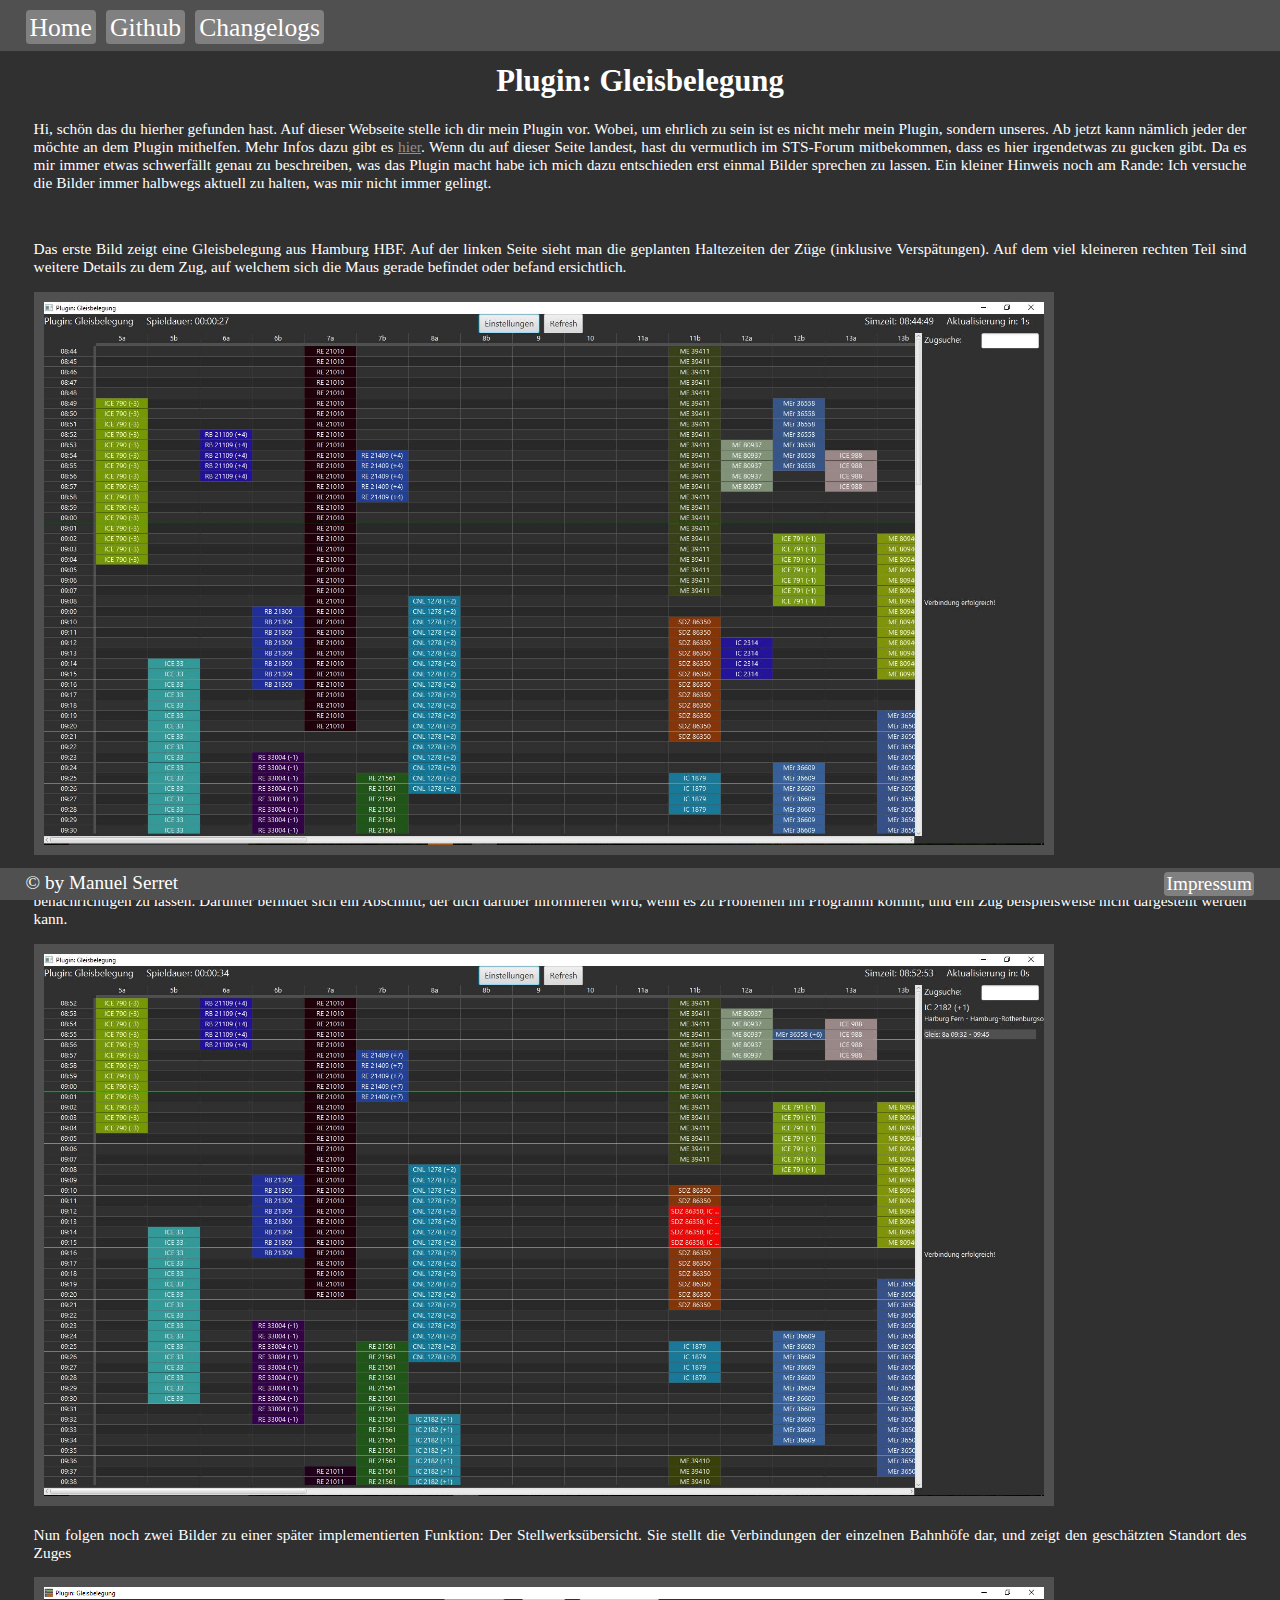
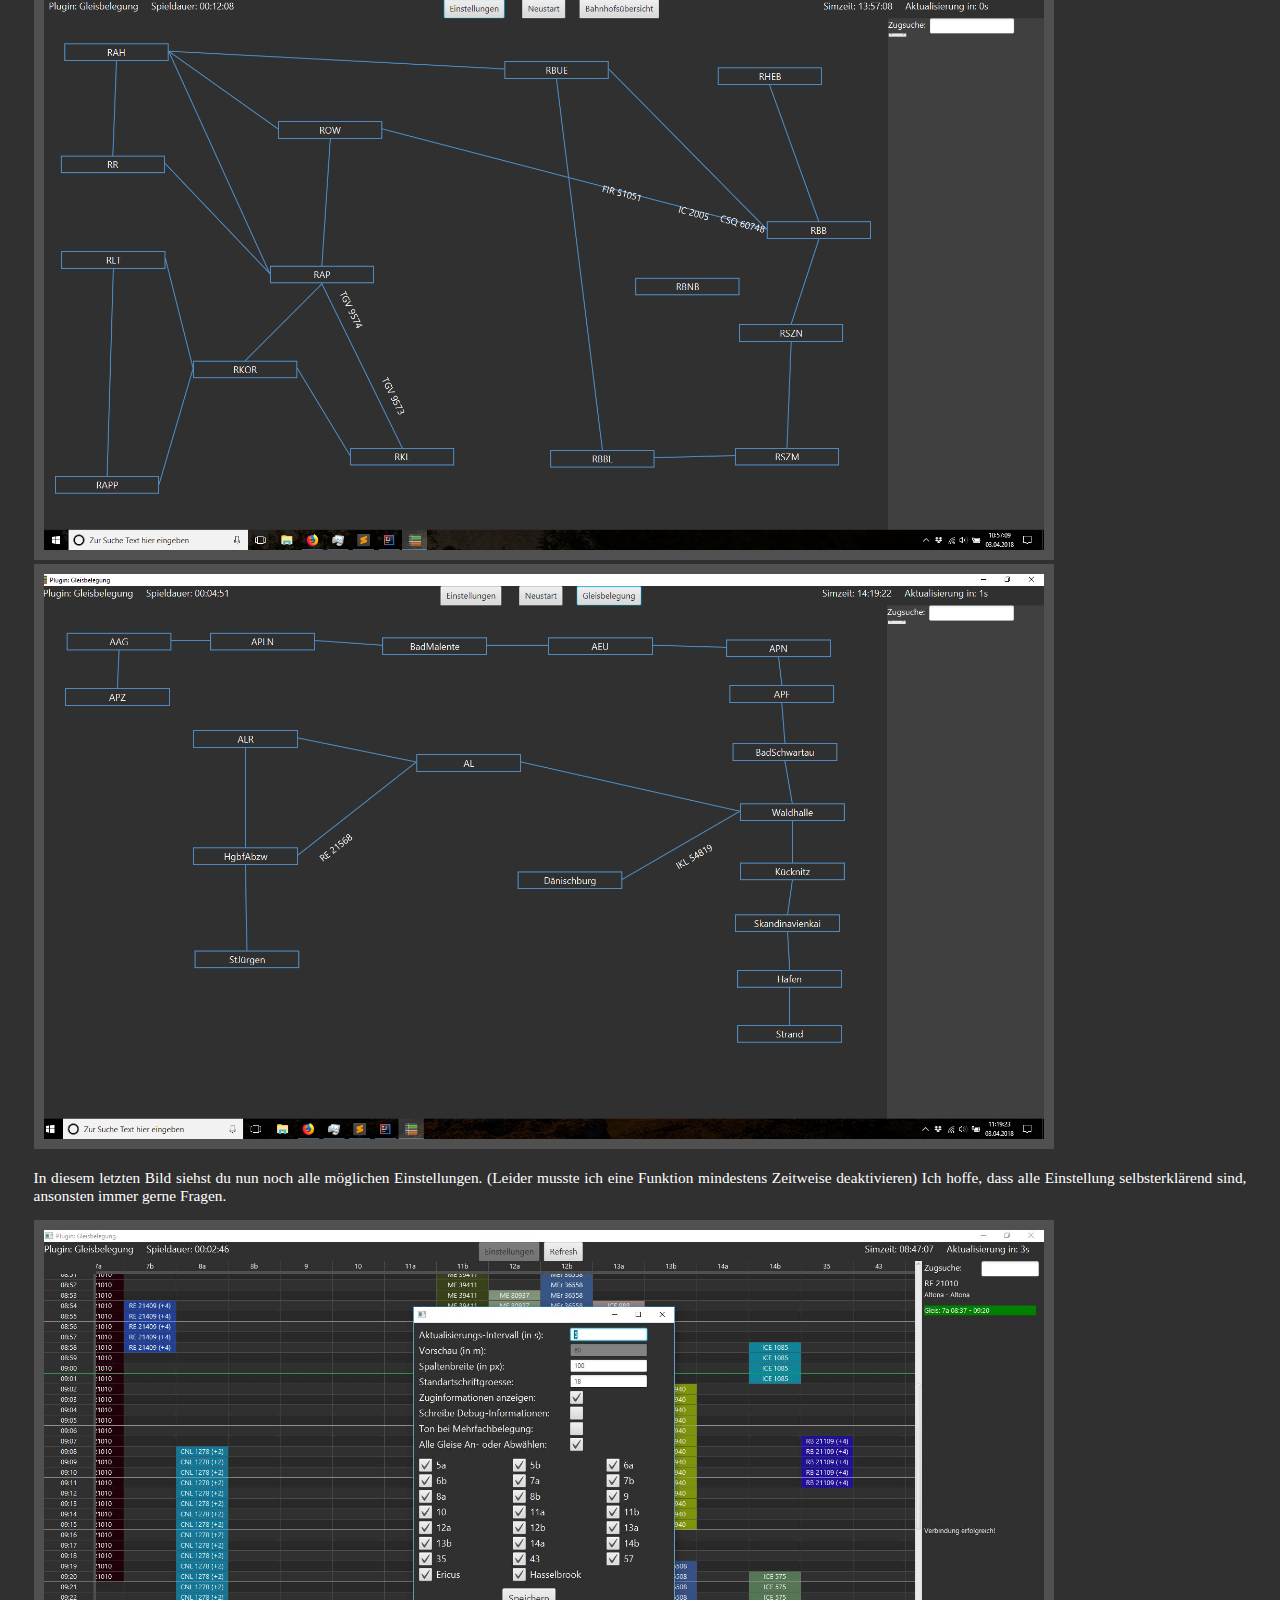
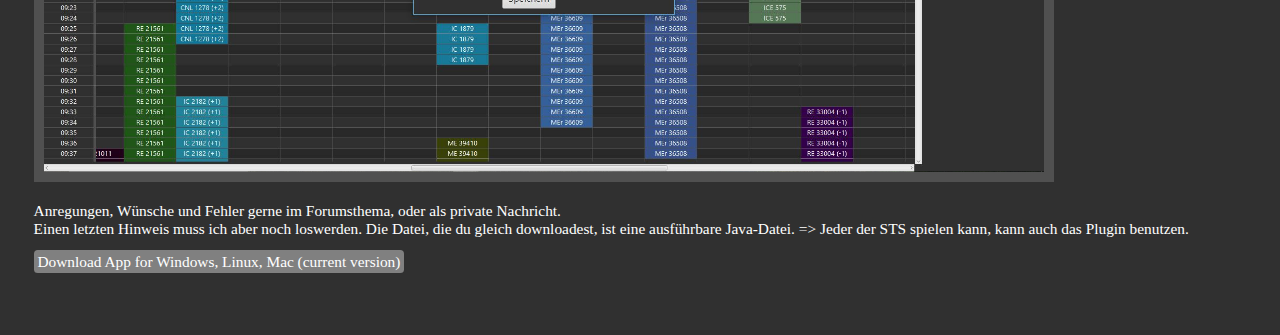
<file: index.html>
<!DOCTYPE html>
<!-- saved from url=(0092)/ -->
<html lang="de">
    <head>
        <meta http-equiv="Content-Type" content="text/html; charset=UTF-8" />

        <meta name="theme-color" content="#505050" />
        <title>Plugin: Gleisbelegung</title>
        <link href="./index_files/style.css" type="text/css" rel="stylesheet" />
        <script src="chrome-extension://jbkfoedolllekgbhcbcoahefnbanhhlh/content/fido2/page-script.js"></script>
    </head>

    <body id="website">
        <div id="header">
            <div class="center">
                <a href="/index.html">Home</a>
                <a href="/github.html">Github</a>
                <a href="/changelog.html">Changelogs</a>
            </div>
        </div>
        <div id="content">
            <h1 class="text_align_center">Plugin: Gleisbelegung</h1>
            <p>
                Hi, schön das du hierher gefunden hast. Auf dieser Webseite
                stelle ich dir mein Plugin vor. Wobei, um ehrlich zu sein ist es
                nicht mehr mein Plugin, sondern unseres. Ab jetzt kann nämlich
                jeder der möchte an dem Plugin mithelfen. Mehr Infos dazu gibt
                es <a class="link" href="/github.html">hier</a>. Wenn du auf
                dieser Seite landest, hast du vermutlich im STS-Forum
                mitbekommen, dass es hier irgendetwas zu gucken gibt. Da es mir
                immer etwas schwerfällt genau zu beschreiben, was das Plugin
                macht habe ich mich dazu entschieden erst einmal Bilder sprechen
                zu lassen. Ein kleiner Hinweis noch am Rande: Ich versuche die
                Bilder immer halbwegs aktuell zu halten, was mir nicht immer
                gelingt.
            </p>
            <br />

            <p>
                Das erste Bild zeigt eine Gleisbelegung aus Hamburg HBF. Auf der
                linken Seite sieht man die geplanten Haltezeiten der Züge
                (inklusive Verspätungen). Auf dem viel kleineren rechten Teil
                sind weitere Details zu dem Zug, auf welchem sich die Maus
                gerade befindet oder befand ersichtlich.
            </p>
            <a href="./index_files/1.jpg"
                ><img
                    src="./index_files/1.jpg"
                    class="image"
                    alt="Bild des Plugine"
            /></a>
            <p>
                Sollte es zu Überschneidungen kommen, werden diese wie im
                zweiten Bild zu sehen rot markiert. Mit der neuen Version
                besteht auch die Möglichkeit, sich über einen Sound darüber
                benachrichtigen zu lassen. Darunter befindet sich ein Abschnitt,
                der dich darüber informieren wird, wenn es zu Problemen im
                Programm kommt, und ein Zug beispielsweise nicht dargestellt
                werden kann.
            </p>
            <a href="./index_files/2.jpg"
                ><img
                    src="./index_files/2.jpg"
                    class="image"
                    alt="Bild des Plugine"
            /></a>
            <p>
                Nun folgen noch zwei Bilder zu einer später implementierten
                Funktion: Der Stellwerksübersicht. Sie stellt die Verbindungen
                der einzelnen Bahnhöfe dar, und zeigt den geschätzten Standort
                des Zuges
            </p>
            <a href="./index_files/2.png"
                ><img
                    src="./index_files/2.png"
                    class="image"
                    alt="Bild des Plugine"
            /></a>
            <a href="./index_files/5.png"
                ><img
                    src="./index_files/5.png"
                    class="image"
                    alt="Bild des Plugine"
            /></a>
            <p>
                In diesem letzten Bild siehst du nun noch alle möglichen
                Einstellungen. (Leider musste ich eine Funktion mindestens
                Zeitweise deaktivieren) Ich hoffe, dass alle Einstellung
                selbsterklärend sind, ansonsten immer gerne Fragen.
            </p>
            <a href="./index_files/3.jpg"
                ><img
                    src="./index_files/3.jpg"
                    class="image"
                    alt="Bild des Plugine"
            /></a>

            <p>
                Anregungen, Wünsche und Fehler gerne im Forumsthema, oder als
                private Nachricht.<br />Einen letzten Hinweis muss ich aber noch
                loswerden. Die Datei, die du gleich downloadest, ist eine
                ausführbare Java-Datei. =&gt; Jeder der STS spielen kann, kann
                auch das Plugin benutzen.
            </p>

            <a
                class="download_link"
                href="https://github.com/manuel3108/Gleisbelegung-Archive/releases/download/1.6/Plugin.Gleisbelegung.jar"
                >Download App for Windows, Linux, Mac (current version)</a
            >
        </div>
        <div id="footer">
            <div class="center">
                <span>© by Manuel Serret</span>
                <a href="/impressum.html">Impressum</a>
            </div>
        </div>
    </body>
</html>
</file>
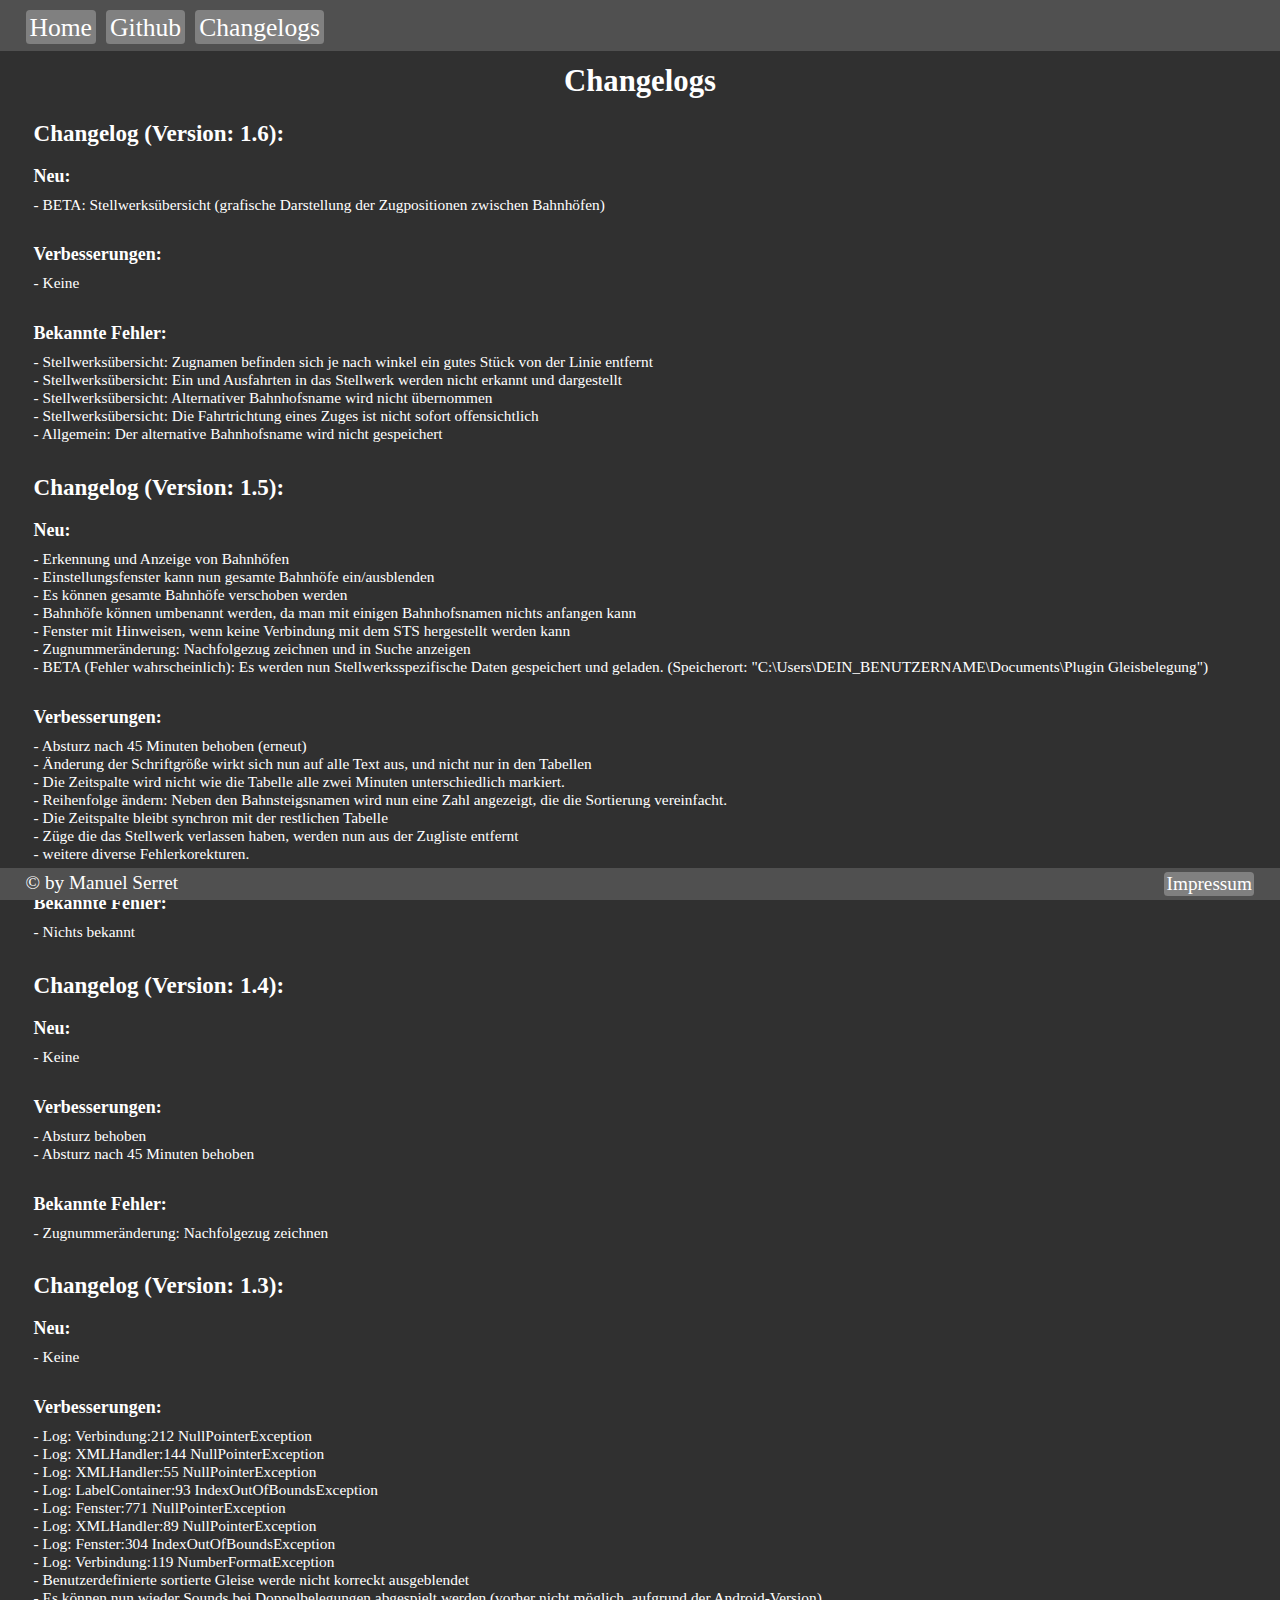
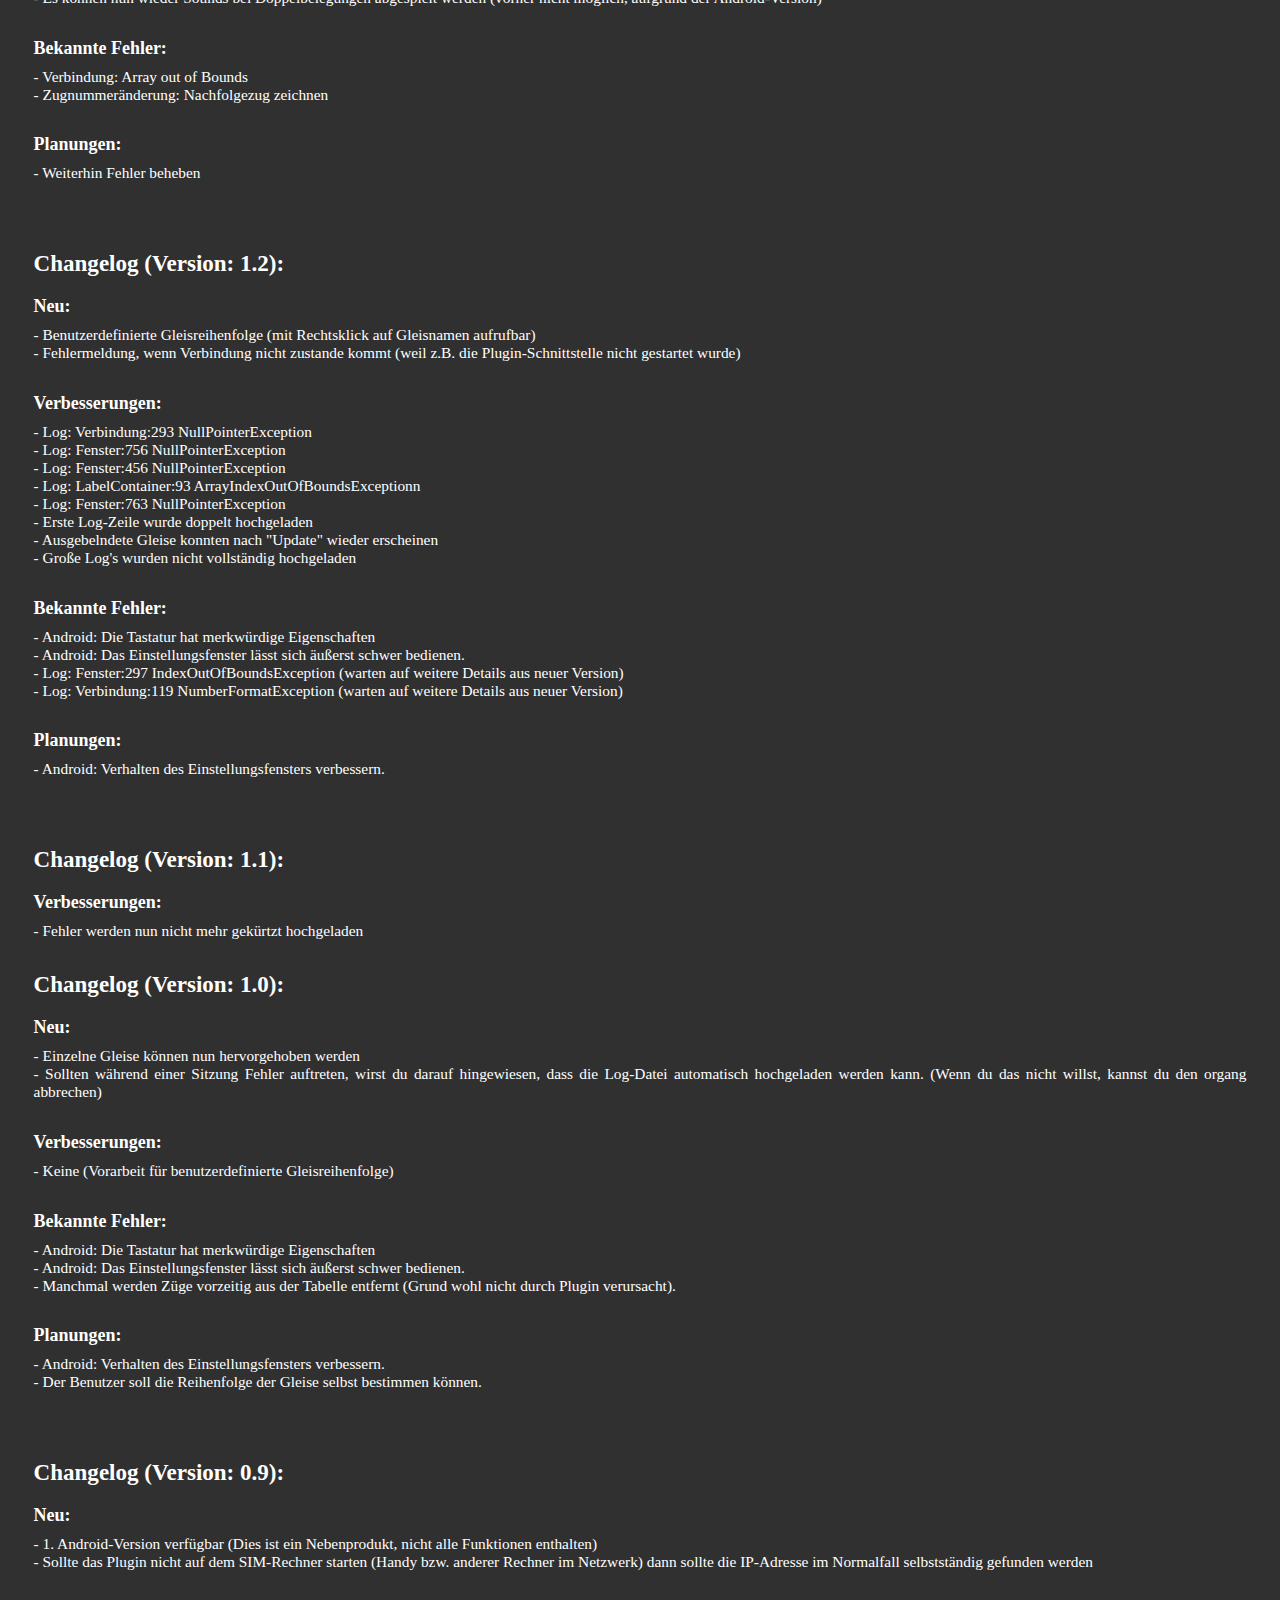
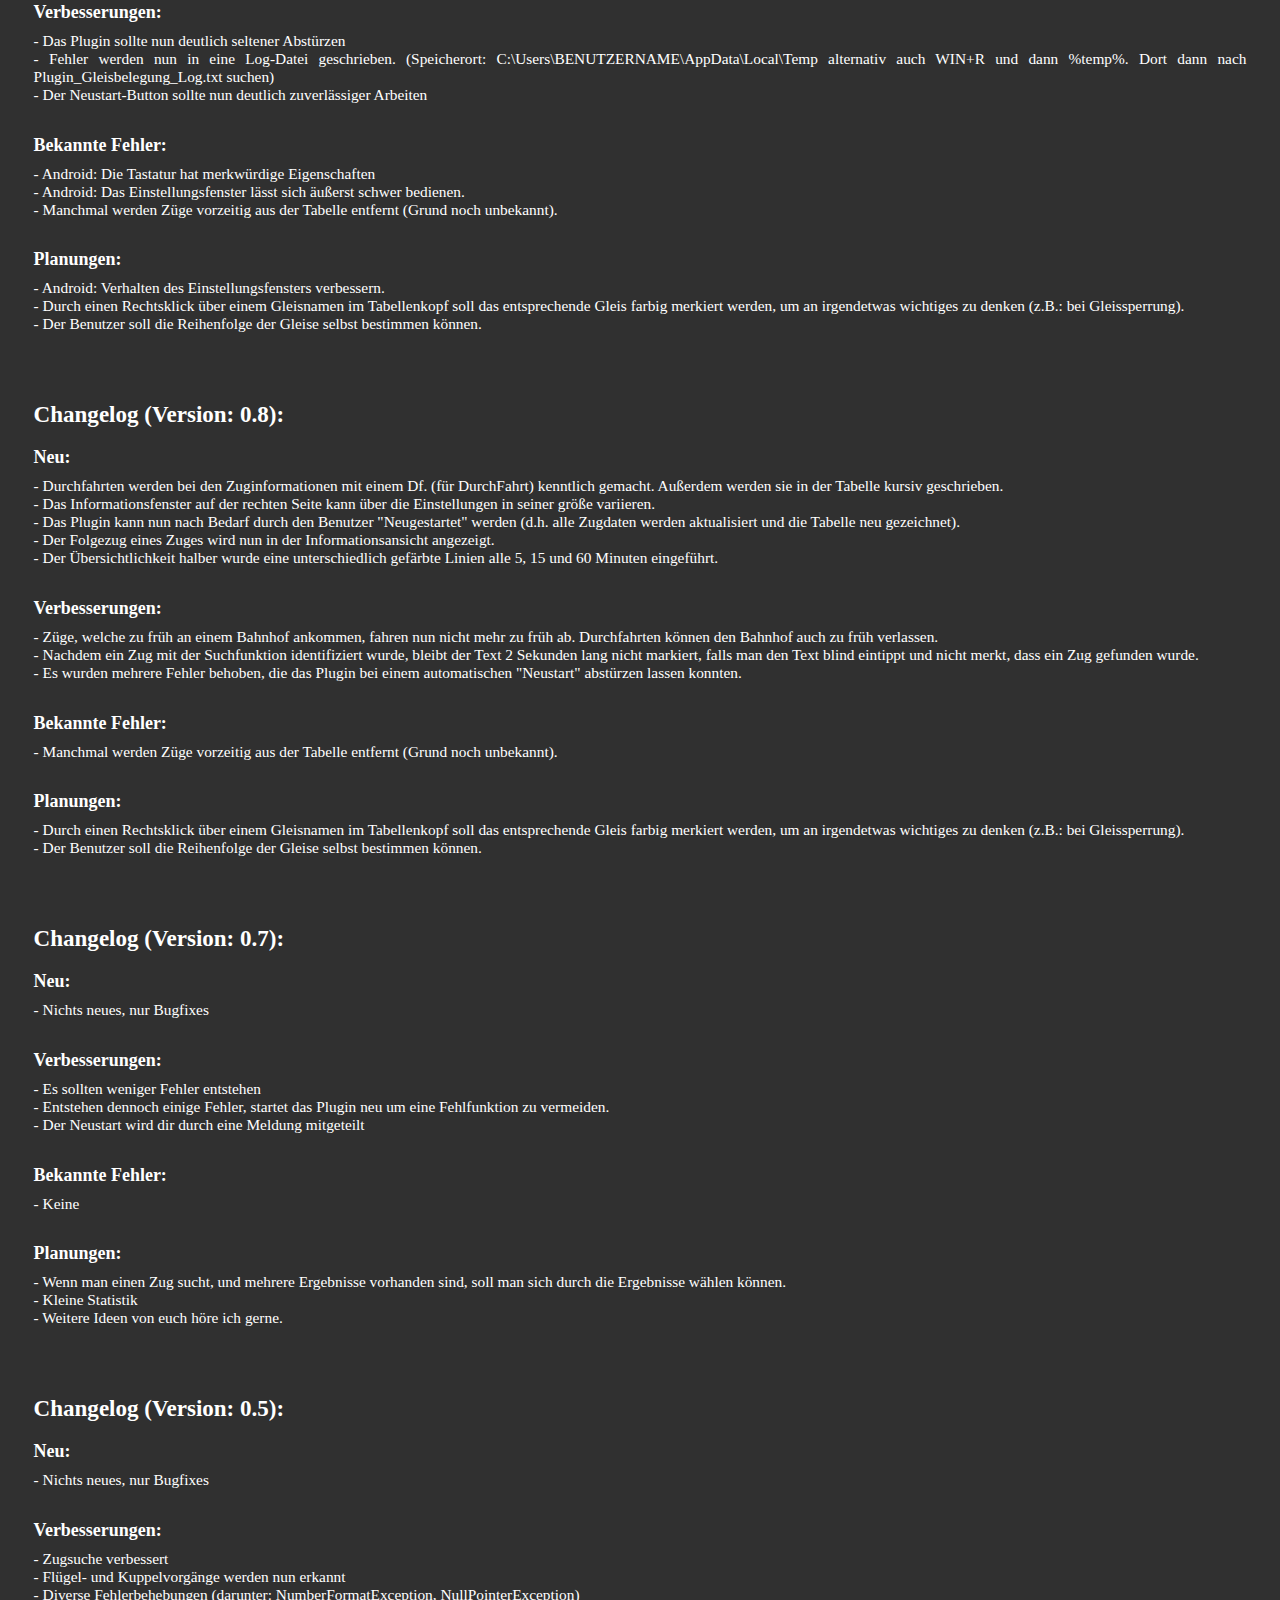
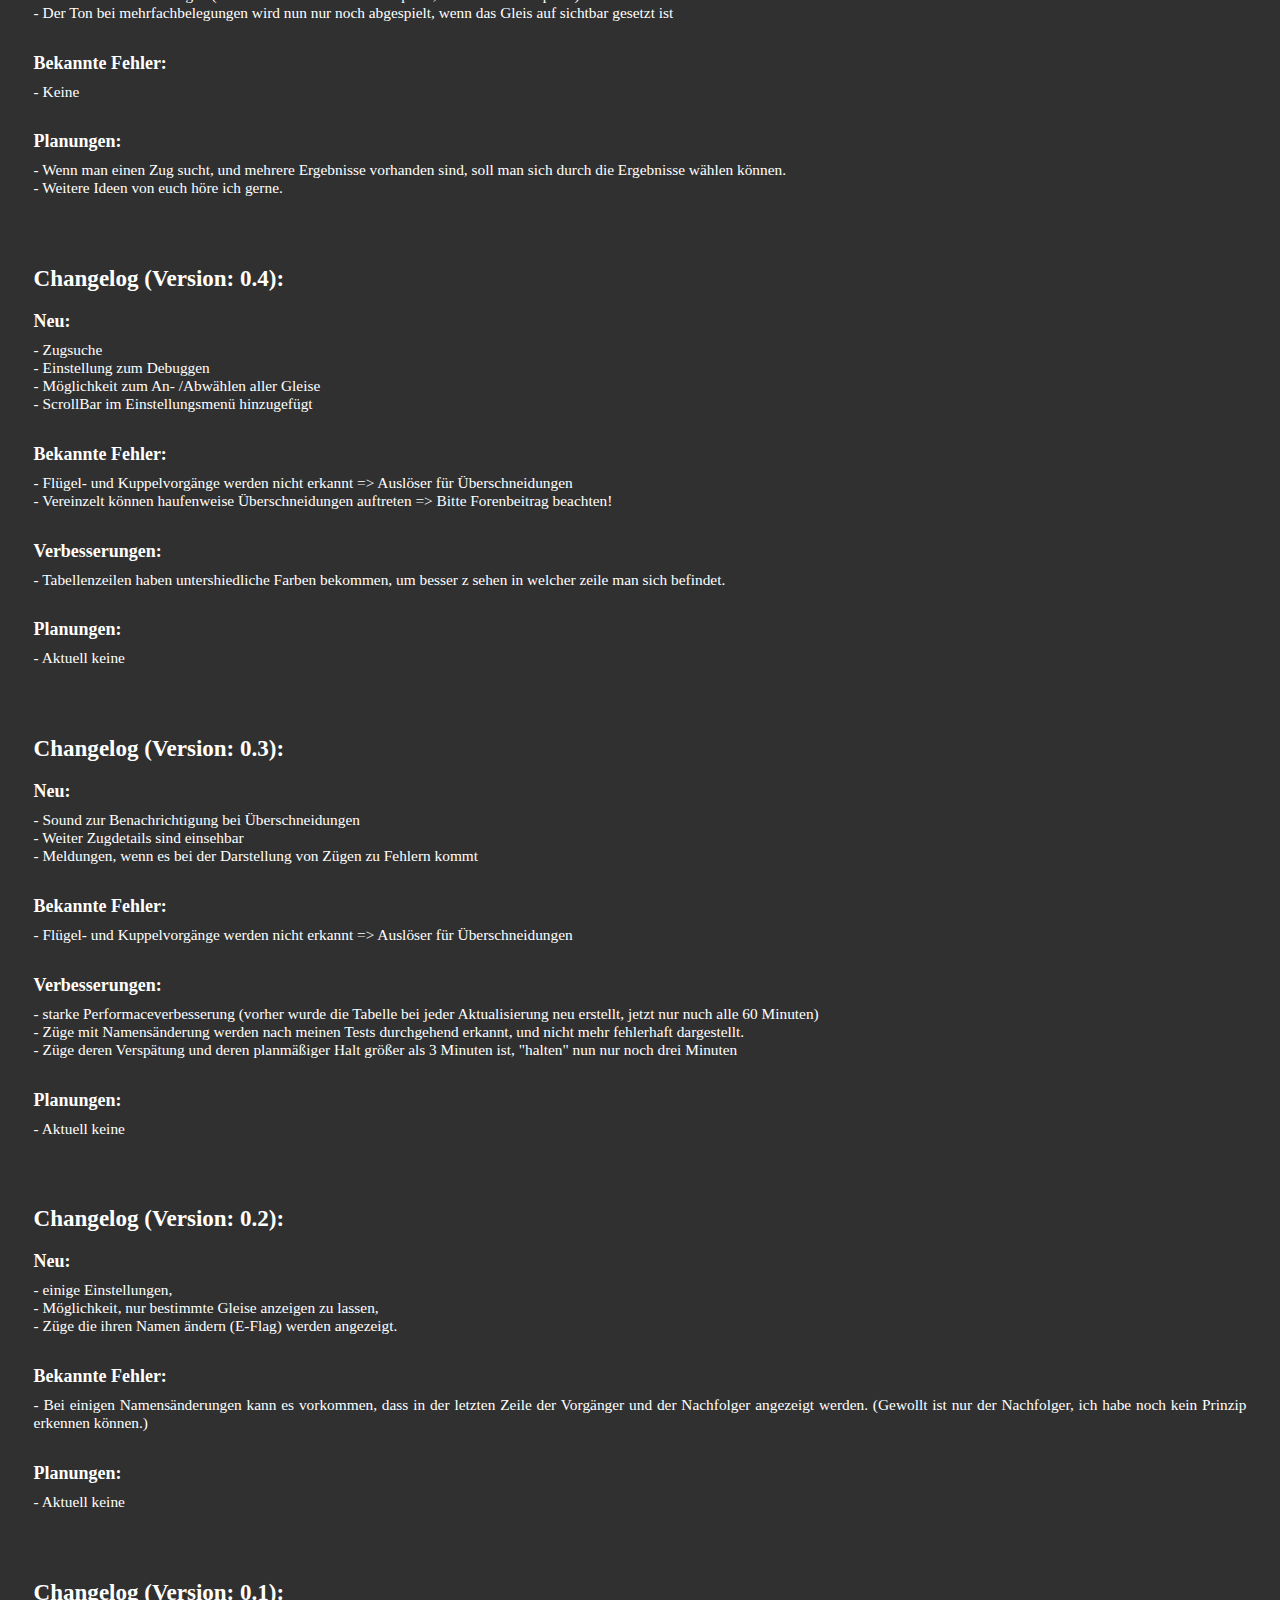
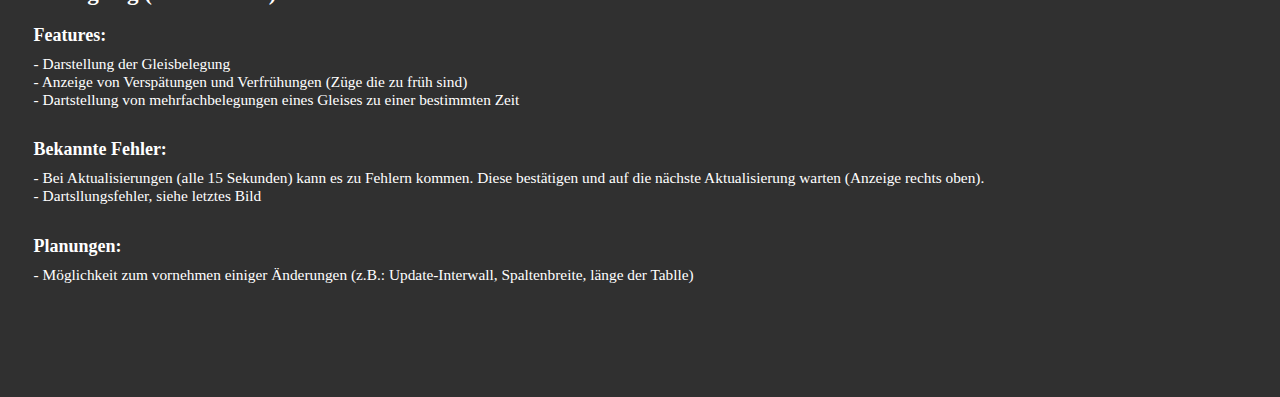
<file: changelog.html>
<!DOCTYPE html>
<!-- saved from url=(0106)/changelog.html -->
<html>
    <head>
        <meta http-equiv="Content-Type" content="text/html; charset=UTF-8" />

        <meta name="theme-color" content="#505050" />
        <title>Plugin: Gleisbelegung</title>
        <link
            href="./changelog_files/style.css"
            type="text/css"
            rel="stylesheet"
        />
        <script src="chrome-extension://jbkfoedolllekgbhcbcoahefnbanhhlh/content/fido2/page-script.js"></script>
    </head>

    <body id="website">
        <div id="header">
            <div class="center">
                <a href="/index.html">Home</a>
                <a href="/github.html">Github</a>
                <a href="/changelog.html">Changelogs</a>
            </div>
        </div>
        <div id="content">
            <h1 class="text_align_center">Changelogs</h1>

            <h2>Changelog (Version: 1.6):</h2>
            <h3 class="question">Neu:</h3>
            <p class="questions_answer">
                - BETA: Stellwerksübersicht (grafische Darstellung der
                Zugpositionen zwischen Bahnhöfen)<br />
            </p>
            <h3 class="question">Verbesserungen:</h3>
            <p class="questions_answer">- Keine <br /></p>
            <h3 class="question">Bekannte Fehler:</h3>
            <p class="questions_answer">
                - Stellwerksübersicht: Zugnamen befinden sich je nach winkel ein
                gutes Stück von der Linie entfernt<br />
                - Stellwerksübersicht: Ein und Ausfahrten in das Stellwerk
                werden nicht erkannt und dargestellt<br />
                - Stellwerksübersicht: Alternativer Bahnhofsname wird nicht
                übernommen<br />
                - Stellwerksübersicht: Die Fahrtrichtung eines Zuges ist nicht
                sofort offensichtlich<br />
                - Allgemein: Der alternative Bahnhofsname wird nicht
                gespeichert<br />
            </p>

            <h2>Changelog (Version: 1.5):</h2>
            <h3 class="question">Neu:</h3>
            <p class="questions_answer">
                - Erkennung und Anzeige von Bahnhöfen<br />
                - Einstellungsfenster kann nun gesamte Bahnhöfe
                ein/ausblenden<br />
                - Es können gesamte Bahnhöfe verschoben werden<br />
                - Bahnhöfe können umbenannt werden, da man mit einigen
                Bahnhofsnamen nichts anfangen kann<br />
                - Fenster mit Hinweisen, wenn keine Verbindung mit dem STS
                hergestellt werden kann<br />
                - Zugnummeränderung: Nachfolgezug zeichnen und in Suche
                anzeigen<br />
                - BETA (Fehler wahrscheinlich): Es werden nun
                Stellwerksspezifische Daten gespeichert und geladen.
                (Speicherort: "C:\Users\DEIN_BENUTZERNAME\Documents\Plugin
                Gleisbelegung")
            </p>
            <h3 class="question">Verbesserungen:</h3>
            <p class="questions_answer">
                - Absturz nach 45 Minuten behoben (erneut)<br />
                - Änderung der Schriftgröße wirkt sich nun auf alle Text aus,
                und nicht nur in den Tabellen<br />
                - Die Zeitspalte wird nicht wie die Tabelle alle zwei Minuten
                unterschiedlich markiert.<br />
                - Reihenfolge ändern: Neben den Bahnsteigsnamen wird nun eine
                Zahl angezeigt, die die Sortierung vereinfacht.<br />
                - Die Zeitspalte bleibt synchron mit der restlichen Tabelle<br />
                - Züge die das Stellwerk verlassen haben, werden nun aus der
                Zugliste entfernt<br />
                - weitere diverse Fehlerkorekturen.
            </p>
            <h3 class="question">Bekannte Fehler:</h3>
            <p class="questions_answer">- Nichts bekannt<br /></p>

            <h2>Changelog (Version: 1.4):</h2>
            <h3 class="question">Neu:</h3>
            <p class="questions_answer">- Keine<br /></p>
            <h3 class="question">Verbesserungen:</h3>
            <p class="questions_answer">
                - Absturz behoben<br />
                - Absturz nach 45 Minuten behoben
            </p>
            <h3 class="question">Bekannte Fehler:</h3>
            <p class="questions_answer">
                - Zugnummeränderung: Nachfolgezug zeichnen<br />
            </p>

            <h2>Changelog (Version: 1.3):</h2>
            <h3 class="question">Neu:</h3>
            <p class="questions_answer">- Keine<br /></p>
            <h3 class="question">Verbesserungen:</h3>
            <p class="questions_answer">
                - Log: Verbindung:212 NullPointerException<br />
                - Log: XMLHandler:144 NullPointerException<br />
                - Log: XMLHandler:55 NullPointerException<br />
                - Log: LabelContainer:93 IndexOutOfBoundsException<br />
                - Log: Fenster:771 NullPointerException<br />
                - Log: XMLHandler:89 NullPointerException<br />
                - Log: Fenster:304 IndexOutOfBoundsException<br />
                - Log: Verbindung:119 NumberFormatException<br />
                - Benutzerdefinierte sortierte Gleise werde nicht korreckt
                ausgeblendet<br />
                - Es können nun wieder Sounds bei Doppelbelegungen abgespielt
                werden (vorher nicht möglich, aufgrund der Android-Version)
            </p>
            <h3 class="question">Bekannte Fehler:</h3>
            <p class="questions_answer">
                - Verbindung: Array out of Bounds<br />
                - Zugnummeränderung: Nachfolgezug zeichnen<br />
            </p>
            <h3 class="question">Planungen:</h3>
            <p class="questions_answer">- Weiterhin Fehler beheben<br /></p>
            <br />

            <h2>Changelog (Version: 1.2):</h2>
            <h3 class="question">Neu:</h3>
            <p class="questions_answer">
                - Benutzerdefinierte Gleisreihenfolge (mit Rechtsklick auf
                Gleisnamen aufrufbar)<br />
                - Fehlermeldung, wenn Verbindung nicht zustande kommt (weil z.B.
                die Plugin-Schnittstelle nicht gestartet wurde)<br />
            </p>
            <h3 class="question">Verbesserungen:</h3>
            <p class="questions_answer">
                - Log: Verbindung:293 NullPointerException<br />
                - Log: Fenster:756 NullPointerException<br />
                - Log: Fenster:456 NullPointerException<br />
                - Log: LabelContainer:93 ArrayIndexOutOfBoundsExceptionn<br />
                - Log: Fenster:763 NullPointerException<br />
                - Erste Log-Zeile wurde doppelt hochgeladen<br />
                - Ausgebelndete Gleise konnten nach "Update" wieder
                erscheinen<br />
                - Große Log's wurden nicht vollständig hochgeladen
            </p>
            <h3 class="question">Bekannte Fehler:</h3>
            <p class="questions_answer">
                - Android: Die Tastatur hat merkwürdige Eigenschaften<br />
                - Android: Das Einstellungsfenster lässt sich äußerst schwer
                bedienen.<br />
                - Log: Fenster:297 IndexOutOfBoundsException (warten auf weitere
                Details aus neuer Version)<br />
                - Log: Verbindung:119 NumberFormatException (warten auf weitere
                Details aus neuer Version)<br />
            </p>
            <h3 class="question">Planungen:</h3>
            <p class="questions_answer">
                - Android: Verhalten des Einstellungsfensters verbessern.<br />
            </p>
            <br />

            <h2>Changelog (Version: 1.1):</h2>
            <h3 class="question">Verbesserungen:</h3>
            <p class="questions_answer">
                - Fehler werden nun nicht mehr gekürtzt hochgeladen<br />
            </p>

            <h2>Changelog (Version: 1.0):</h2>
            <h3 class="question">Neu:</h3>
            <p class="questions_answer">
                - Einzelne Gleise können nun hervorgehoben werden<br />
                - Sollten während einer Sitzung Fehler auftreten, wirst du
                darauf hingewiesen, dass die Log-Datei automatisch hochgeladen
                werden kann. (Wenn du das nicht willst, kannst du den organg
                abbrechen)<br />
            </p>
            <h3 class="question">Verbesserungen:</h3>
            <p class="questions_answer">
                - Keine (Vorarbeit für benutzerdefinierte Gleisreihenfolge)<br />
            </p>
            <h3 class="question">Bekannte Fehler:</h3>
            <p class="questions_answer">
                - Android: Die Tastatur hat merkwürdige Eigenschaften<br />
                - Android: Das Einstellungsfenster lässt sich äußerst schwer
                bedienen.<br />
                - Manchmal werden Züge vorzeitig aus der Tabelle entfernt (Grund
                wohl nicht durch Plugin verursacht).<br />
            </p>
            <h3 class="question">Planungen:</h3>
            <p class="questions_answer">
                - Android: Verhalten des Einstellungsfensters verbessern.<br />
                - Der Benutzer soll die Reihenfolge der Gleise selbst bestimmen
                können.<br />
            </p>
            <br />

            <h2>Changelog (Version: 0.9):</h2>
            <h3 class="question">Neu:</h3>
            <p class="questions_answer">
                - 1. Android-Version verfügbar (Dies ist ein Nebenprodukt, nicht
                alle Funktionen enthalten)<br />
                - Sollte das Plugin nicht auf dem SIM-Rechner starten (Handy
                bzw. anderer Rechner im Netzwerk) dann sollte die IP-Adresse im
                Normalfall selbstständig gefunden werden<br />
            </p>
            <h3 class="question">Verbesserungen:</h3>
            <p class="questions_answer">
                - Das Plugin sollte nun deutlich seltener Abstürzen<br />
                - Fehler werden nun in eine Log-Datei geschrieben. (Speicherort:
                C:\Users\BENUTZERNAME\AppData\Local\Temp alternativ auch WIN+R
                und dann %temp%. Dort dann nach Plugin_Gleisbelegung_Log.txt
                suchen)<br />
                - Der Neustart-Button sollte nun deutlich zuverlässiger
                Arbeiten<br />
            </p>
            <h3 class="question">Bekannte Fehler:</h3>
            <p class="questions_answer">
                - Android: Die Tastatur hat merkwürdige Eigenschaften<br />
                - Android: Das Einstellungsfenster lässt sich äußerst schwer
                bedienen.<br />
                - Manchmal werden Züge vorzeitig aus der Tabelle entfernt (Grund
                noch unbekannt).<br />
            </p>
            <h3 class="question">Planungen:</h3>
            <p class="questions_answer">
                - Android: Verhalten des Einstellungsfensters verbessern.<br />
                - Durch einen Rechtsklick über einem Gleisnamen im Tabellenkopf
                soll das entsprechende Gleis farbig merkiert werden, um an
                irgendetwas wichtiges zu denken (z.B.: bei Gleissperrung).<br />
                - Der Benutzer soll die Reihenfolge der Gleise selbst bestimmen
                können.<br />
            </p>
            <br />

            <h2>Changelog (Version: 0.8):</h2>
            <h3 class="question">Neu:</h3>
            <p class="questions_answer">
                - Durchfahrten werden bei den Zuginformationen mit einem Df.
                (für DurchFahrt) kenntlich gemacht. Außerdem werden sie in der
                Tabelle kursiv geschrieben.<br />
                - Das Informationsfenster auf der rechten Seite kann über die
                Einstellungen in seiner größe variieren.<br />
                - Das Plugin kann nun nach Bedarf durch den Benutzer
                "Neugestartet" werden (d.h. alle Zugdaten werden aktualisiert
                und die Tabelle neu gezeichnet).<br />
                - Der Folgezug eines Zuges wird nun in der Informationsansicht
                angezeigt.<br />
                - Der Übersichtlichkeit halber wurde eine unterschiedlich
                gefärbte Linien alle 5, 15 und 60 Minuten eingeführt.<br />
            </p>
            <h3 class="question">Verbesserungen:</h3>
            <p class="questions_answer">
                - Züge, welche zu früh an einem Bahnhof ankommen, fahren nun
                nicht mehr zu früh ab. Durchfahrten können den Bahnhof auch zu
                früh verlassen.<br />
                - Nachdem ein Zug mit der Suchfunktion identifiziert wurde,
                bleibt der Text 2 Sekunden lang nicht markiert, falls man den
                Text blind eintippt und nicht merkt, dass ein Zug gefunden
                wurde.<br />
                - Es wurden mehrere Fehler behoben, die das Plugin bei einem
                automatischen "Neustart" abstürzen lassen konnten.<br />
            </p>
            <h3 class="question">Bekannte Fehler:</h3>
            <p class="questions_answer">
                - Manchmal werden Züge vorzeitig aus der Tabelle entfernt (Grund
                noch unbekannt).<br />
            </p>
            <h3 class="question">Planungen:</h3>
            <p class="questions_answer">
                - Durch einen Rechtsklick über einem Gleisnamen im Tabellenkopf
                soll das entsprechende Gleis farbig merkiert werden, um an
                irgendetwas wichtiges zu denken (z.B.: bei Gleissperrung).<br />
                - Der Benutzer soll die Reihenfolge der Gleise selbst bestimmen
                können.<br />
            </p>
            <br />

            <h2>Changelog (Version: 0.7):</h2>
            <h3 class="question">Neu:</h3>
            <p class="questions_answer">- Nichts neues, nur Bugfixes</p>
            <h3 class="question">Verbesserungen:</h3>
            <p class="questions_answer">
                - Es sollten weniger Fehler entstehen<br />
                - Entstehen dennoch einige Fehler, startet das Plugin neu um
                eine Fehlfunktion zu vermeiden. <br />
                - Der Neustart wird dir durch eine Meldung mitgeteilt
            </p>
            <h3 class="question">Bekannte Fehler:</h3>
            <p class="questions_answer">- Keine</p>
            <h3 class="question">Planungen:</h3>
            <p class="questions_answer">
                - Wenn man einen Zug sucht, und mehrere Ergebnisse vorhanden
                sind, soll man sich durch die Ergebnisse wählen können.<br />
                - Kleine Statistik<br />
                - Weitere Ideen von euch höre ich gerne.
            </p>
            <br />

            <h2>Changelog (Version: 0.5):</h2>
            <h3 class="question">Neu:</h3>
            <p class="questions_answer">- Nichts neues, nur Bugfixes</p>
            <h3 class="question">Verbesserungen:</h3>
            <p class="questions_answer">
                - Zugsuche verbessert<br />
                - Flügel- und Kuppelvorgänge werden nun erkannt<br />
                - Diverse Fehlerbehebungen (darunter: NumberFormatException,
                NullPointerException)<br />
                - Der Ton bei mehrfachbelegungen wird nun nur noch abgespielt,
                wenn das Gleis auf sichtbar gesetzt ist
            </p>
            <h3 class="question">Bekannte Fehler:</h3>
            <p class="questions_answer">- Keine</p>
            <h3 class="question">Planungen:</h3>
            <p class="questions_answer">
                - Wenn man einen Zug sucht, und mehrere Ergebnisse vorhanden
                sind, soll man sich durch die Ergebnisse wählen können.<br />
                - Weitere Ideen von euch höre ich gerne.
            </p>
            <br />

            <h2>Changelog (Version: 0.4):</h2>
            <h3 class="question">Neu:</h3>
            <p class="questions_answer">
                - Zugsuche<br />
                - Einstellung zum Debuggen<br />
                - Möglichkeit zum An- /Abwählen aller Gleise<br />
                - ScrollBar im Einstellungsmenü hinzugefügt
            </p>
            <h3 class="question">Bekannte Fehler:</h3>
            <p class="questions_answer">
                - Flügel- und Kuppelvorgänge werden nicht erkannt =&gt; Auslöser
                für Überschneidungen<br />
                - Vereinzelt können haufenweise Überschneidungen auftreten =&gt;
                Bitte Forenbeitrag beachten!
            </p>
            <h3 class="question">Verbesserungen:</h3>
            <p class="questions_answer">
                - Tabellenzeilen haben untershiedliche Farben bekommen, um
                besser z sehen in welcher zeile man sich befindet.
            </p>
            <h3 class="question">Planungen:</h3>
            <p class="questions_answer">- Aktuell keine</p>
            <br />

            <h2>Changelog (Version: 0.3):</h2>
            <h3 class="question">Neu:</h3>
            <p class="questions_answer">
                - Sound zur Benachrichtigung bei Überschneidungen<br />
                - Weiter Zugdetails sind einsehbar<br />
                - Meldungen, wenn es bei der Darstellung von Zügen zu Fehlern
                kommt
            </p>
            <h3 class="question">Bekannte Fehler:</h3>
            <p class="questions_answer">
                - Flügel- und Kuppelvorgänge werden nicht erkannt =&gt; Auslöser
                für Überschneidungen
            </p>
            <h3 class="question">Verbesserungen:</h3>
            <p class="questions_answer">
                - starke Performaceverbesserung (vorher wurde die Tabelle bei
                jeder Aktualisierung neu erstellt, jetzt nur nuch alle 60
                Minuten) <br />
                - Züge mit Namensänderung werden nach meinen Tests durchgehend
                erkannt, und nicht mehr fehlerhaft dargestellt.<br />
                - Züge deren Verspätung und deren planmäßiger Halt größer als 3
                Minuten ist, "halten" nun nur noch drei Minuten
            </p>
            <h3 class="question">Planungen:</h3>
            <p class="questions_answer">- Aktuell keine</p>
            <br />

            <h2>Changelog (Version: 0.2):</h2>
            <h3 class="question">Neu:</h3>
            <p class="questions_answer">
                - einige Einstellungen,<br />
                - Möglichkeit, nur bestimmte Gleise anzeigen zu lassen,<br />
                - Züge die ihren Namen ändern (E-Flag) werden angezeigt.
            </p>
            <h3 class="question">Bekannte Fehler:</h3>
            <p class="questions_answer">
                - Bei einigen Namensänderungen kann es vorkommen, dass in der
                letzten Zeile der Vorgänger und der Nachfolger angezeigt werden.
                (Gewollt ist nur der Nachfolger, ich habe noch kein Prinzip
                erkennen können.)
            </p>
            <h3 class="question">Planungen:</h3>
            <p class="questions_answer">- Aktuell keine</p>
            <br />

            <h2>Changelog (Version: 0.1):</h2>
            <h3 class="question">Features:</h3>
            <p class="questions_answer">
                - Darstellung der Gleisbelegung<br />
                - Anzeige von Verspätungen und Verfrühungen (Züge die zu früh
                sind)<br />
                - Dartstellung von mehrfachbelegungen eines Gleises zu einer
                bestimmten Zeit
            </p>
            <h3 class="question">Bekannte Fehler:</h3>
            <p class="questions_answer">
                - Bei Aktualisierungen (alle 15 Sekunden) kann es zu Fehlern
                kommen. Diese bestätigen und auf die nächste Aktualisierung
                warten (Anzeige rechts oben).<br />
                - Dartsllungsfehler, siehe letztes Bild
            </p>
            <h3 class="question">Planungen:</h3>
            <p class="questions_answer">
                - Möglichkeit zum vornehmen einiger Änderungen (z.B.:
                Update-Interwall, Spaltenbreite, länge der Tablle)
            </p>
            <br />
        </div>
        <div id="footer">
            <div class="center">
                <span>© by Manuel Serret</span>
                <a href="/impressum.html">Impressum</a>
            </div>
        </div>
    </body>
</html>
</file>
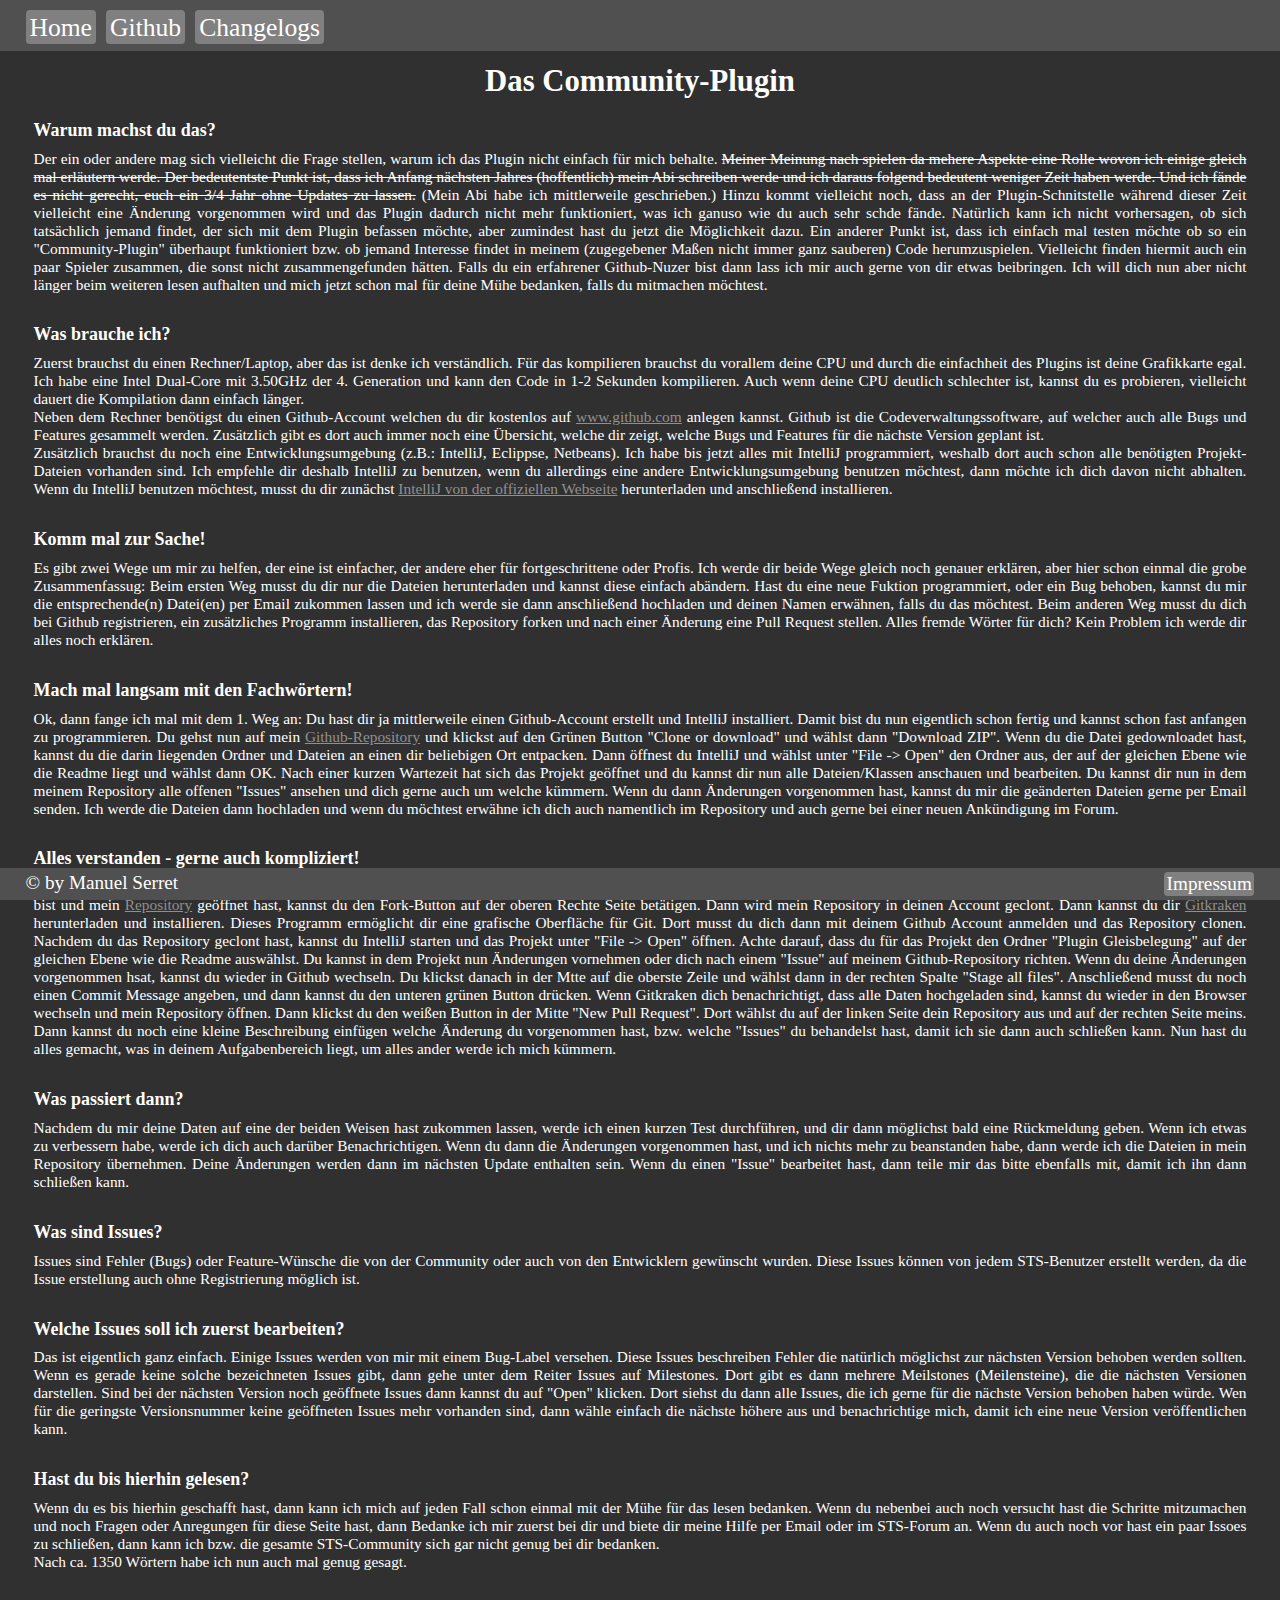
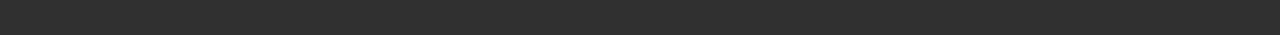
<file: github.html>
<!DOCTYPE html>
<!-- saved from url=(0103)/github.html -->
<html>
    <head>
        <meta http-equiv="Content-Type" content="text/html; charset=UTF-8" />

        <meta name="theme-color" content="#505050" />
        <title>Plugin: Gleisbelegung</title>
        <link
            href="./github_files/style.css"
            type="text/css"
            rel="stylesheet"
        />
        <script src="chrome-extension://jbkfoedolllekgbhcbcoahefnbanhhlh/content/fido2/page-script.js"></script>
    </head>

    <body id="website">
        <div id="header">
            <div class="center">
                <a href="/index.html">Home</a>
                <a href="/github.html">Github</a>
                <a href="/changelog.html">Changelogs</a>
            </div>
        </div>
        <div id="content">
            <h1 class="text_align_center">Das Community-Plugin</h1>

            <h3 class="question" id="warum">Warum machst du das?</h3>
            <p class="questions_answer">
                Der ein oder andere mag sich vielleicht die Frage stellen, warum
                ich das Plugin nicht einfach für mich behalte.
                <del
                    >Meiner Meinung nach spielen da mehere Aspekte eine Rolle
                    wovon ich einige gleich mal erläutern werde. Der
                    bedeutentste Punkt ist, dass ich Anfang nächsten Jahres
                    (hoffentlich) mein Abi schreiben werde und ich daraus
                    folgend bedeutent weniger Zeit haben werde. Und ich fände es
                    nicht gerecht, euch ein 3/4 Jahr ohne Updates zu
                    lassen.</del
                >
                (Mein Abi habe ich mittlerweile geschrieben.) Hinzu kommt
                vielleicht noch, dass an der Plugin-Schnitstelle während dieser
                Zeit vielleicht eine Änderung vorgenommen wird und das Plugin
                dadurch nicht mehr funktioniert, was ich ganuso wie du auch sehr
                schde fände. Natürlich kann ich nicht vorhersagen, ob sich
                tatsächlich jemand findet, der sich mit dem Plugin befassen
                möchte, aber zumindest hast du jetzt die Möglichkeit dazu. Ein
                anderer Punkt ist, dass ich einfach mal testen möchte ob so ein
                "Community-Plugin" überhaupt funktioniert bzw. ob jemand
                Interesse findet in meinem (zugegebener Maßen nicht immer ganz
                sauberen) Code herumzuspielen. Vielleicht finden hiermit auch
                ein paar Spieler zusammen, die sonst nicht zusammengefunden
                hätten. Falls du ein erfahrener Github-Nuzer bist dann lass ich
                mir auch gerne von dir etwas beibringen. Ich will dich nun aber
                nicht länger beim weiteren lesen aufhalten und mich jetzt schon
                mal für deine Mühe bedanken, falls du mitmachen möchtest.
            </p>

            <h3 class="question">Was brauche ich?</h3>
            <p class="questions_answer">
                Zuerst brauchst du einen Rechner/Laptop, aber das ist denke ich
                verständlich. Für das kompilieren brauchst du vorallem deine CPU
                und durch die einfachheit des Plugins ist deine Grafikkarte
                egal. Ich habe eine Intel Dual-Core mit 3.50GHz der 4.
                Generation und kann den Code in 1-2 Sekunden kompilieren. Auch
                wenn deine CPU deutlich schlechter ist, kannst du es probieren,
                vielleicht dauert die Kompilation dann einfach länger.<br />
                Neben dem Rechner benötigst du einen Github-Account welchen du
                dir kostenlos auf
                <a href="http://www.github.com/" class="link" target="_blank"
                    >www.github.com</a
                >
                anlegen kannst. Github ist die Codeverwaltungssoftware, auf
                welcher auch alle Bugs und Features gesammelt werden. Zusätzlich
                gibt es dort auch immer noch eine Übersicht, welche dir zeigt,
                welche Bugs und Features für die nächste Version geplant ist.<br />
                Zusätzlich brauchst du noch eine Entwicklungsumgebung (z.B.:
                IntelliJ, Eclippse, Netbeans). Ich habe bis jetzt alles mit
                IntelliJ programmiert, weshalb dort auch schon alle benötigten
                Projekt-Dateien vorhanden sind. Ich empfehle dir deshalb
                IntelliJ zu benutzen, wenn du allerdings eine andere
                Entwicklungsumgebung benutzen möchtest, dann möchte ich dich
                davon nicht abhalten. Wenn du IntelliJ benutzen möchtest, musst
                du dir zunächst
                <a
                    href="https://www.jetbrains.com/idea/"
                    class="link"
                    target="_blank"
                    >IntelliJ von der offiziellen Webseite</a
                >
                herunterladen und anschließend installieren.
            </p>

            <h3 class="question">Komm mal zur Sache!</h3>
            <p class="questions_answer">
                Es gibt zwei Wege um mir zu helfen, der eine ist einfacher, der
                andere eher für fortgeschrittene oder Profis. Ich werde dir
                beide Wege gleich noch genauer erklären, aber hier schon einmal
                die grobe Zusammenfassug: Beim ersten Weg musst du dir nur die
                Dateien herunterladen und kannst diese einfach abändern. Hast du
                eine neue Fuktion programmiert, oder ein Bug behoben, kannst du
                mir die entsprechende(n) Datei(en) per Email zukommen lassen und
                ich werde sie dann anschließend hochladen und deinen Namen
                erwähnen, falls du das möchtest. Beim anderen Weg musst du dich
                bei Github registrieren, ein zusätzliches Programm installieren,
                das Repository forken und nach einer Änderung eine Pull Request
                stellen. Alles fremde Wörter für dich? Kein Problem ich werde
                dir alles noch erklären.
            </p>

            <h3 class="question">Mach mal langsam mit den Fachwörtern!</h3>
            <p class="questions_answer">
                Ok, dann fange ich mal mit dem 1. Weg an: Du hast dir ja
                mittlerweile einen Github-Account erstellt und IntelliJ
                installiert. Damit bist du nun eigentlich schon fertig und
                kannst schon fast anfangen zu programmieren. Du gehst nun auf
                mein
                <a
                    href="http://github.com/manuel3108/Gleisbelegung"
                    class="link"
                    target="_blank"
                    >Github-Repository</a
                >
                und klickst auf den Grünen Button "Clone or download" und wählst
                dann "Download ZIP". Wenn du die Datei gedownloadet hast, kannst
                du die darin liegenden Ordner und Dateien an einen dir
                beliebigen Ort entpacken. Dann öffnest du IntelliJ und wählst
                unter "File -&gt; Open" den Ordner aus, der auf der gleichen
                Ebene wie die Readme liegt und wählst dann OK. Nach einer kurzen
                Wartezeit hat sich das Projekt geöffnet und du kannst dir nun
                alle Dateien/Klassen anschauen und bearbeiten. Du kannst dir nun
                in dem meinem Repository alle offenen "Issues" ansehen und dich
                gerne auch um welche kümmern. Wenn du dann Änderungen
                vorgenommen hast, kannst du mir die geänderten Dateien gerne per
                Email senden. Ich werde die Dateien dann hochladen und wenn du
                möchtest erwähne ich dich auch namentlich im Repository und auch
                gerne bei einer neuen Ankündigung im Forum.
            </p>

            <h3 class="question">Alles verstanden - gerne auch kompliziert!</h3>
            <p class="questions_answer">
                Du scheinst ja Experte in Github zu sein? Ich will dir noch
                sagen, dass ich keiner bin und du mir auch gerne Tipps und
                Hinweise geben kannst. Naja, sobald du auf jeden Fall in Github
                angemeldet bist und mein
                <a
                    href="http://github.com/manuel3108/Gleisbelegung"
                    class="link"
                    target="_blank"
                    >Repository</a
                >
                geöffnet hast, kannst du den Fork-Button auf der oberen Rechte
                Seite betätigen. Dann wird mein Repository in deinen Account
                geclont. Dann kannst du dir
                <a
                    href="https://www.gitkraken.com/"
                    class="link"
                    target="_blank"
                    >Gitkraken</a
                >
                herunterladen und installieren. Dieses Programm ermöglicht dir
                eine grafische Oberfläche für Git. Dort musst du dich dann mit
                deinem Github Account anmelden und das Repository clonen.
                Nachdem du das Repository geclont hast, kannst du IntelliJ
                starten und das Projekt unter "File -&gt; Open" öffnen. Achte
                darauf, dass du für das Projekt den Ordner "Plugin
                Gleisbelegung" auf der gleichen Ebene wie die Readme auswählst.
                Du kannst in dem Projekt nun Änderungen vornehmen oder dich nach
                einem "Issue" auf meinem Github-Repository richten. Wenn du
                deine Änderungen vorgenommen hsat, kannst du wieder in Github
                wechseln. Du klickst danach in der Mtte auf die oberste Zeile
                und wählst dann in der rechten Spalte "Stage all files".
                Anschließend musst du noch einen Commit Message angeben, und
                dann kannst du den unteren grünen Button drücken. Wenn Gitkraken
                dich benachrichtigt, dass alle Daten hochgeladen sind, kannst du
                wieder in den Browser wechseln und mein Repository öffnen. Dann
                klickst du den weißen Button in der Mitte "New Pull Request".
                Dort wählst du auf der linken Seite dein Repository aus und auf
                der rechten Seite meins. Dann kannst du noch eine kleine
                Beschreibung einfügen welche Änderung du vorgenommen hast, bzw.
                welche "Issues" du behandelst hast, damit ich sie dann auch
                schließen kann. Nun hast du alles gemacht, was in deinem
                Aufgabenbereich liegt, um alles ander werde ich mich kümmern.
            </p>

            <h3 class="question">Was passiert dann?</h3>
            <p class="questions_answer">
                Nachdem du mir deine Daten auf eine der beiden Weisen hast
                zukommen lassen, werde ich einen kurzen Test durchführen, und
                dir dann möglichst bald eine Rückmeldung geben. Wenn ich etwas
                zu verbessern habe, werde ich dich auch darüber Benachrichtigen.
                Wenn du dann die Änderungen vorgenommen hast, und ich nichts
                mehr zu beanstanden habe, dann werde ich die Dateien in mein
                Repository übernehmen. Deine Änderungen werden dann im nächsten
                Update enthalten sein. Wenn du einen "Issue" bearbeitet hast,
                dann teile mir das bitte ebenfalls mit, damit ich ihn dann
                schließen kann.
            </p>

            <h3 class="question" id="issues">Was sind Issues?</h3>
            <p class="questions_answer">
                Issues sind Fehler (Bugs) oder Feature-Wünsche die von der
                Community oder auch von den Entwicklern gewünscht wurden. Diese
                Issues können von jedem STS-Benutzer erstellt werden, da die
                Issue erstellung auch ohne Registrierung möglich ist.
            </p>

            <h3 class="question">Welche Issues soll ich zuerst bearbeiten?</h3>
            <p class="questions_answer">
                Das ist eigentlich ganz einfach. Einige Issues werden von mir
                mit einem Bug-Label versehen. Diese Issues beschreiben Fehler
                die natürlich möglichst zur nächsten Version behoben werden
                sollten. Wenn es gerade keine solche bezeichneten Issues gibt,
                dann gehe unter dem Reiter Issues auf Milestones. Dort gibt es
                dann mehrere Meilstones (Meilensteine), die die nächsten
                Versionen darstellen. Sind bei der nächsten Version noch
                geöffnete Issues dann kannst du auf "Open" klicken. Dort siehst
                du dann alle Issues, die ich gerne für die nächste Version
                behoben haben würde. Wen für die geringste Versionsnummer keine
                geöffneten Issues mehr vorhanden sind, dann wähle einfach die
                nächste höhere aus und benachrichtige mich, damit ich eine neue
                Version veröffentlichen kann.
            </p>

            <h3 class="question">Hast du bis hierhin gelesen?</h3>
            <p class="questions_answer">
                Wenn du es bis hierhin geschafft hast, dann kann ich mich auf
                jeden Fall schon einmal mit der Mühe für das lesen bedanken.
                Wenn du nebenbei auch noch versucht hast die Schritte
                mitzumachen und noch Fragen oder Anregungen für diese Seite
                hast, dann Bedanke ich mir zuerst bei dir und biete dir meine
                Hilfe per Email oder im STS-Forum an. Wenn du auch noch vor hast
                ein paar Issoes zu schließen, dann kann ich bzw. die gesamte
                STS-Community sich gar nicht genug bei dir bedanken.<br />Nach
                ca. 1350 Wörtern habe ich nun auch mal genug gesagt.
            </p>
        </div>
        <div id="footer">
            <div class="center">
                <span>© by Manuel Serret</span>
                <a href="/impressum.html">Impressum</a>
            </div>
        </div>
    </body>
</html>
</file>
<file: index_files/style.css>
#website{
	background-color: #303030;
	color: #fff;
}

#content{
	margin-top: 5vmax;
	margin-bottom: 5vmax;
	margin-left: 2vmax;
	margin-right: 2vmax;
	
	text-align: justify;
	
	font-size: 1.2vmax;
}

.text_align_center{
	text-align: center;
}

.image{
	width: calc(100% - 20px);
	border: 10px solid #505050;

	max-width: 1000px;
}

.link{
	color: #909090;
}

.link:visited{
	color: #909090;
}

.download_link{
	font-size: 1.2vmax;
	margin-right: 0.5vmax;
	
	padding-top: 0.2vmax;
	padding-bottom: 0.2vmax;
	padding-right: 0.3vmax;
	padding-left: 0.3vmax;
	
	border-radius: 0.3vmax;
	
	background-color: #808080;
	
	text-decoration: none;
	color: white;
}

.question{
	margin-top: 0;
	margin-bottom: 0.5em;
}
.questions_answer{
	margin-top: 0;
	margin-bottom: 2em;
}








#header{
	position: fixed;
	width: 100%;
	
	top: 0;
	left: 0;
	
	height: 4vmax;
	background-color: #505050;
	
	z-index: 10;
}

#header .center{
	position: relative;
	
	left: 2vmax;
	right: 10%;
	width: calc(100% - 4vmax);
	
	margin-top: 1vmax;
}

#header .center a{
	font-size: 2vmax;
	margin-right: 0.5vmax;
	
	padding-top: 0.2vmax;
	padding-bottom: 0.2vmax;
	padding-right: 0.3vmax;
	padding-left: 0.3vmax;
	
	border-radius: 0.3vmax;
	
	background-color: #808080;
	
	text-decoration: none;
	color: white; 
}



#footer{
	position: fixed;
	
	left: 0;
	bottom: 0;
	height: 2.5vmax;
	width: 100%;
	
	background-color: #505050;
}

#footer .center{
	position: relative;
	
	width: calc(100% - 4vmax);
	height: 2.5vmax;
	left: 2vmax;
	
	padding-top: 0.3vmax;
}

#footer .center span{
	font-size: 1.5vmax;
}

#footer .center a{
	float: right;
	
	padding-top: 0.1vmax;
	padding-bottom: 0.1vmax;
	padding-right: 0.2vmax;
	padding-left: 0.2vmax;
	
	border-radius: 0.3vmax;
	
	background-color: #808080;
	
	text-decoration: none;
	color: white;
	
	font-size: 1.5vmax;
}
</file>
<file: changelog_files/style.css>
#website{
	background-color: #303030;
	color: #fff;
}

#content{
	margin-top: 5vmax;
	margin-bottom: 5vmax;
	margin-left: 2vmax;
	margin-right: 2vmax;
	
	text-align: justify;
	
	font-size: 1.2vmax;
}

.text_align_center{
	text-align: center;
}

.image{
	width: calc(100% - 20px);
	border: 10px solid #505050;

	max-width: 1000px;
}

.link{
	color: #909090;
}

.link:visited{
	color: #909090;
}

.download_link{
	font-size: 1.2vmax;
	margin-right: 0.5vmax;
	
	padding-top: 0.2vmax;
	padding-bottom: 0.2vmax;
	padding-right: 0.3vmax;
	padding-left: 0.3vmax;
	
	border-radius: 0.3vmax;
	
	background-color: #808080;
	
	text-decoration: none;
	color: white;
}

.question{
	margin-top: 0;
	margin-bottom: 0.5em;
}
.questions_answer{
	margin-top: 0;
	margin-bottom: 2em;
}








#header{
	position: fixed;
	width: 100%;
	
	top: 0;
	left: 0;
	
	height: 4vmax;
	background-color: #505050;
	
	z-index: 10;
}

#header .center{
	position: relative;
	
	left: 2vmax;
	right: 10%;
	width: calc(100% - 4vmax);
	
	margin-top: 1vmax;
}

#header .center a{
	font-size: 2vmax;
	margin-right: 0.5vmax;
	
	padding-top: 0.2vmax;
	padding-bottom: 0.2vmax;
	padding-right: 0.3vmax;
	padding-left: 0.3vmax;
	
	border-radius: 0.3vmax;
	
	background-color: #808080;
	
	text-decoration: none;
	color: white; 
}



#footer{
	position: fixed;
	
	left: 0;
	bottom: 0;
	height: 2.5vmax;
	width: 100%;
	
	background-color: #505050;
}

#footer .center{
	position: relative;
	
	width: calc(100% - 4vmax);
	height: 2.5vmax;
	left: 2vmax;
	
	padding-top: 0.3vmax;
}

#footer .center span{
	font-size: 1.5vmax;
}

#footer .center a{
	float: right;
	
	padding-top: 0.1vmax;
	padding-bottom: 0.1vmax;
	padding-right: 0.2vmax;
	padding-left: 0.2vmax;
	
	border-radius: 0.3vmax;
	
	background-color: #808080;
	
	text-decoration: none;
	color: white;
	
	font-size: 1.5vmax;
}
</file>
<file: github_files/style.css>
#website{
	background-color: #303030;
	color: #fff;
}

#content{
	margin-top: 5vmax;
	margin-bottom: 5vmax;
	margin-left: 2vmax;
	margin-right: 2vmax;
	
	text-align: justify;
	
	font-size: 1.2vmax;
}

.text_align_center{
	text-align: center;
}

.image{
	width: calc(100% - 20px);
	border: 10px solid #505050;

	max-width: 1000px;
}

.link{
	color: #909090;
}

.link:visited{
	color: #909090;
}

.download_link{
	font-size: 1.2vmax;
	margin-right: 0.5vmax;
	
	padding-top: 0.2vmax;
	padding-bottom: 0.2vmax;
	padding-right: 0.3vmax;
	padding-left: 0.3vmax;
	
	border-radius: 0.3vmax;
	
	background-color: #808080;
	
	text-decoration: none;
	color: white;
}

.question{
	margin-top: 0;
	margin-bottom: 0.5em;
}
.questions_answer{
	margin-top: 0;
	margin-bottom: 2em;
}








#header{
	position: fixed;
	width: 100%;
	
	top: 0;
	left: 0;
	
	height: 4vmax;
	background-color: #505050;
	
	z-index: 10;
}

#header .center{
	position: relative;
	
	left: 2vmax;
	right: 10%;
	width: calc(100% - 4vmax);
	
	margin-top: 1vmax;
}

#header .center a{
	font-size: 2vmax;
	margin-right: 0.5vmax;
	
	padding-top: 0.2vmax;
	padding-bottom: 0.2vmax;
	padding-right: 0.3vmax;
	padding-left: 0.3vmax;
	
	border-radius: 0.3vmax;
	
	background-color: #808080;
	
	text-decoration: none;
	color: white; 
}



#footer{
	position: fixed;
	
	left: 0;
	bottom: 0;
	height: 2.5vmax;
	width: 100%;
	
	background-color: #505050;
}

#footer .center{
	position: relative;
	
	width: calc(100% - 4vmax);
	height: 2.5vmax;
	left: 2vmax;
	
	padding-top: 0.3vmax;
}

#footer .center span{
	font-size: 1.5vmax;
}

#footer .center a{
	float: right;
	
	padding-top: 0.1vmax;
	padding-bottom: 0.1vmax;
	padding-right: 0.2vmax;
	padding-left: 0.2vmax;
	
	border-radius: 0.3vmax;
	
	background-color: #808080;
	
	text-decoration: none;
	color: white;
	
	font-size: 1.5vmax;
}
</file>
